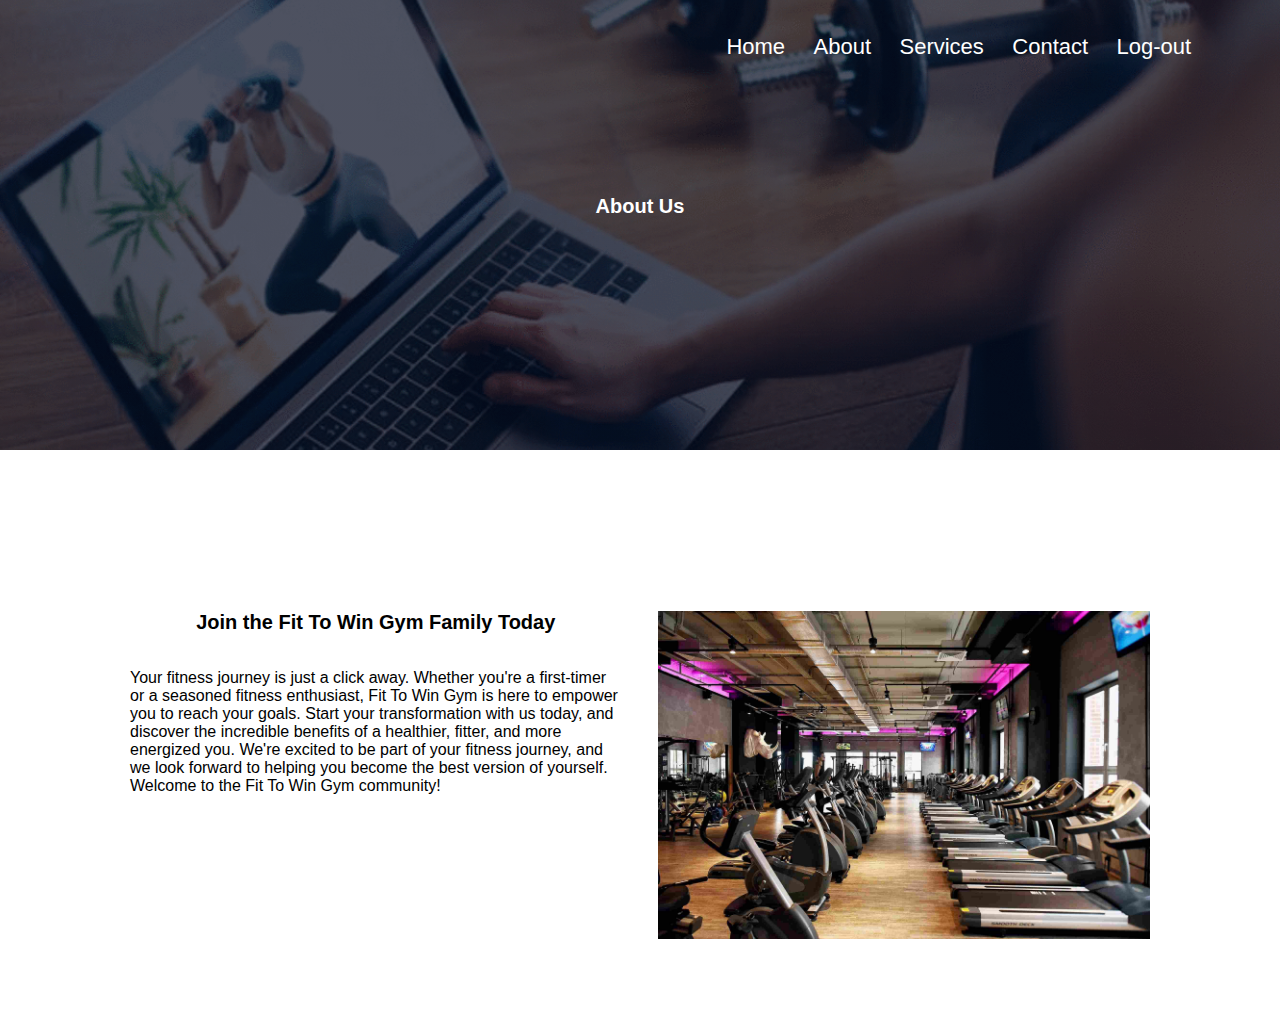
<file: body/about.html>
<!DOCTYPE html>
<html>
<head>
 <meta name="viewport" content="with=device-width, intial-scale=1.0">
 <title>Fit to Win Gym</title>
<link rel="stylesheet" href="index.css">
<link rel="stylesheet" href="https://stackpath.bootstrapcdn.com/font-awesome/4.7.0/css/font-awesome.min.css">
</head>
<body>
    <section class="sub-header">
        <nav>
            <a href="../index.html"></a>
            <div class="nav-links" id="navLinks">
                <i class="fa fa-times" onclick="hideMenu()"></i>
                <ul>
                    <li><a href="../index.html">Home</a></li>
                    <li><a href="about.html">About</a></li>
                    <li><a href="services.html">Services</a></li>
                    <li><a href="contact.html">Contact</a></li>
                    <li><a href="login.html">Log-out</a></li>
                    
                </ul>
            </div>
            <div>
                <i class="fa fa-bars" onclick="showMenu()" ></i>
            </div>
            
        </nav>
        <h1>About Us</h1>
    </section>
<!-------About us content-------->
<section class="about-us">
    <div class="row">
        <div class="about-col">
            <h1>Join the Fit To Win Gym Family Today</h1>
        <p>Your fitness journey is just a click away. Whether you're a first-timer or a seasoned fitness enthusiast, Fit To Win Gym is here to empower you to reach your goals. Start your transformation with us today, and discover the incredible benefits of a healthier, fitter, and more energized you. We're excited to be part of your fitness journey, and we look forward to helping you become the best version of yourself. Welcome to the Fit To Win Gym community!</p>
        </div>
        <div class="about-col">
            <img src="image/about.jpg" alt="">
        </div>
    </div>


</section>
    <script>
        var navLinks = document.getElementById("navLinks");
        function showMenu(){
            navLinks.style.right = "0";
       }
       function hideMenu(){
        navLinks.style.right = "-200px";
       }
    </script>
</body>
</html>
</file>
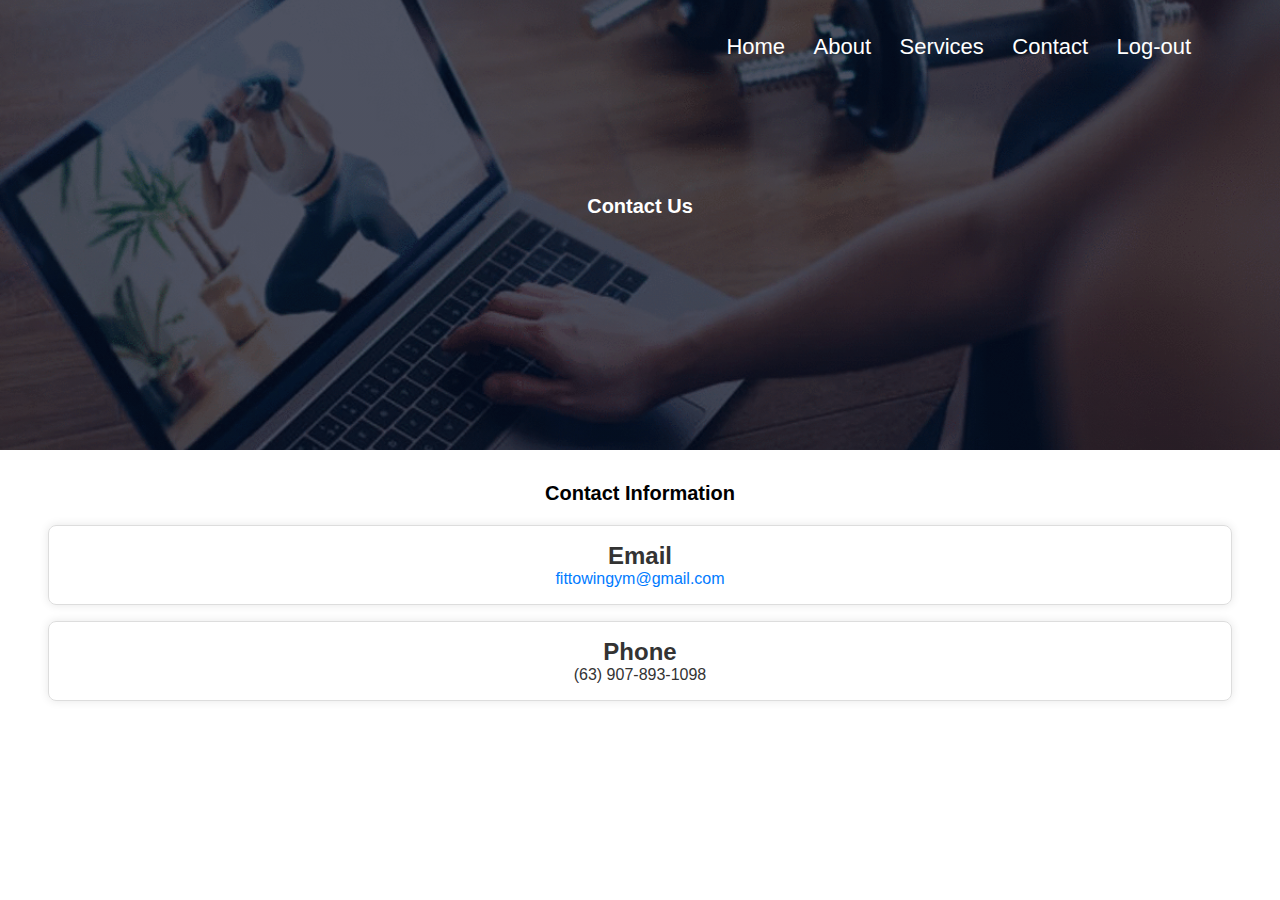
<file: body/contact.html>
<!DOCTYPE html>
<html>
<head>
 <meta name="viewport" content="with=device-width, intial-scale=1.0">
 <title>Fit to Win Gym</title>
<link rel="stylesheet" href="index.css">
<link rel="stylesheet" href="https://stackpath.bootstrapcdn.com/font-awesome/4.7.0/css/font-awesome.min.css">
</head>
<body>
    <section class="sub-header">
        <nav>
            <a href="../index.html"></a>
            <div class="nav-links" id="navLinks">
                <i class="fa fa-times" onclick="hideMenu()"></i>
                <ul>
                    <li><a href="../index.html">Home</a></li>
                    <li><a href="about.html">About</a></li>
                    <li><a href="services.html">Services</a></li>
                    <li><a href="Contact.html">Contact</a></li>
                    <li><a href="login.html">Log-out</a></li>
                    
                </ul>
            </div>
            <i class="fa fa-bars" onclick="showMenu()" ></i>
            </div>
            
        </nav>
        <h1>Contact Us</h1>
    </section>
    <section class="contact-info">
        <h1>Contact Information</h1>
        <div class="contact-item">
            <h2>Email</h2>
            <p><a href="mailto:info@example.com">fittowingym@gmail.com</a></p>
        </div>
        <div class="contact-item">
            <h2>Phone</h2>
            <p>(63) 907-893-1098</p>
        </div>
       
    </section>
    <script>
        var navLinks = document.getElementById("navLinks");
        function showMenu(){
            navLinks.style.right = "0";
       }
       function hideMenu(){
        navLinks.style.right = "-200px";
       }
    </script>
</body>
</html>
</file>
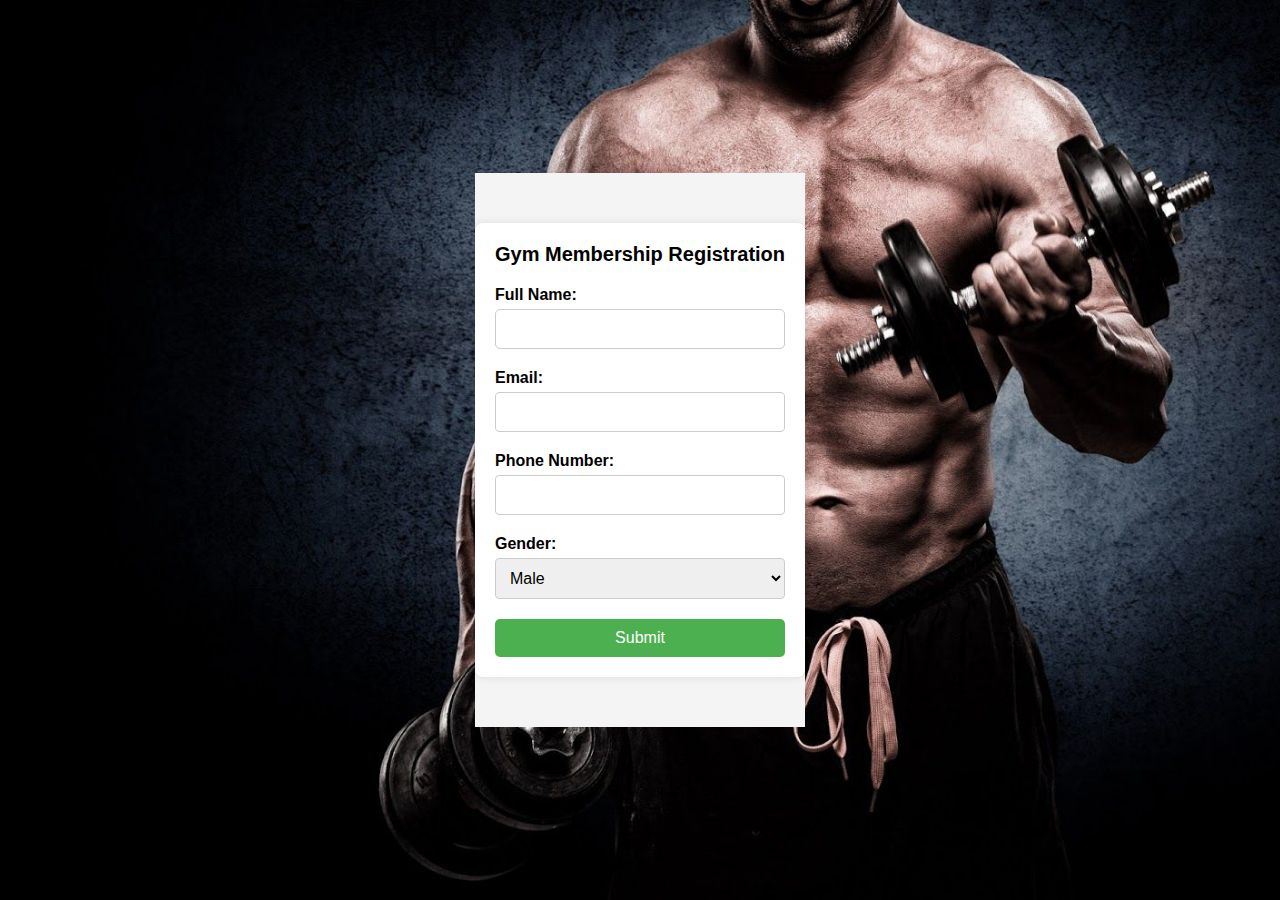
<file: body/joinnow.html>
<!DOCTYPE html>
<html>
<head>
 <meta name="viewport" content="with=device-width, intial-scale=1.0">
 <title>Fit to Win Gym</title>
<link rel="stylesheet" href="index.css">
<link rel="stylesheet" href="https://stackpath.bootstrapcdn.com/font-awesome/4.7.0/css/font-awesome.min.css">
</head>
<body class="Login">
  <div class="background-img">
    
<section class="join">
    <div class="container">
        <h1>Gym Membership Registration</h1>
        <form>
            <label for="fullName">Full Name:</label>
            <input type="text" id="fullName" name="fullName" class="input-field" required>

            <label for="email">Email:</label>
            <input type="email" id="email" name="email" class="input-field" required>

            <label for="phone">Phone Number:</label>
            <input type="tel" id="phone" name="phone" class="input-field" required>

            <label for="membershipType">Gender:</label>
            <select id="membershipType" name="membershipType" class="input-field" required>
                <option value="male">Male</option>
                <option value="female">Female</option>
            
            </select>

            <button type="submit" class="submit-button"><a href="login.html" target="_blank" rel="noopener noreferrer" class="sign">Submit</a></button>
        </form>
    </div>
    
</section>
<script>
    var navLinks = document.getElementById("navLinks");
    function showMenu(){
        navLinks.style.right = "0";
   }
   function hideMenu(){
    navLinks.style.right = "-200px";
   }
</script>

</body>
</html>
</file>
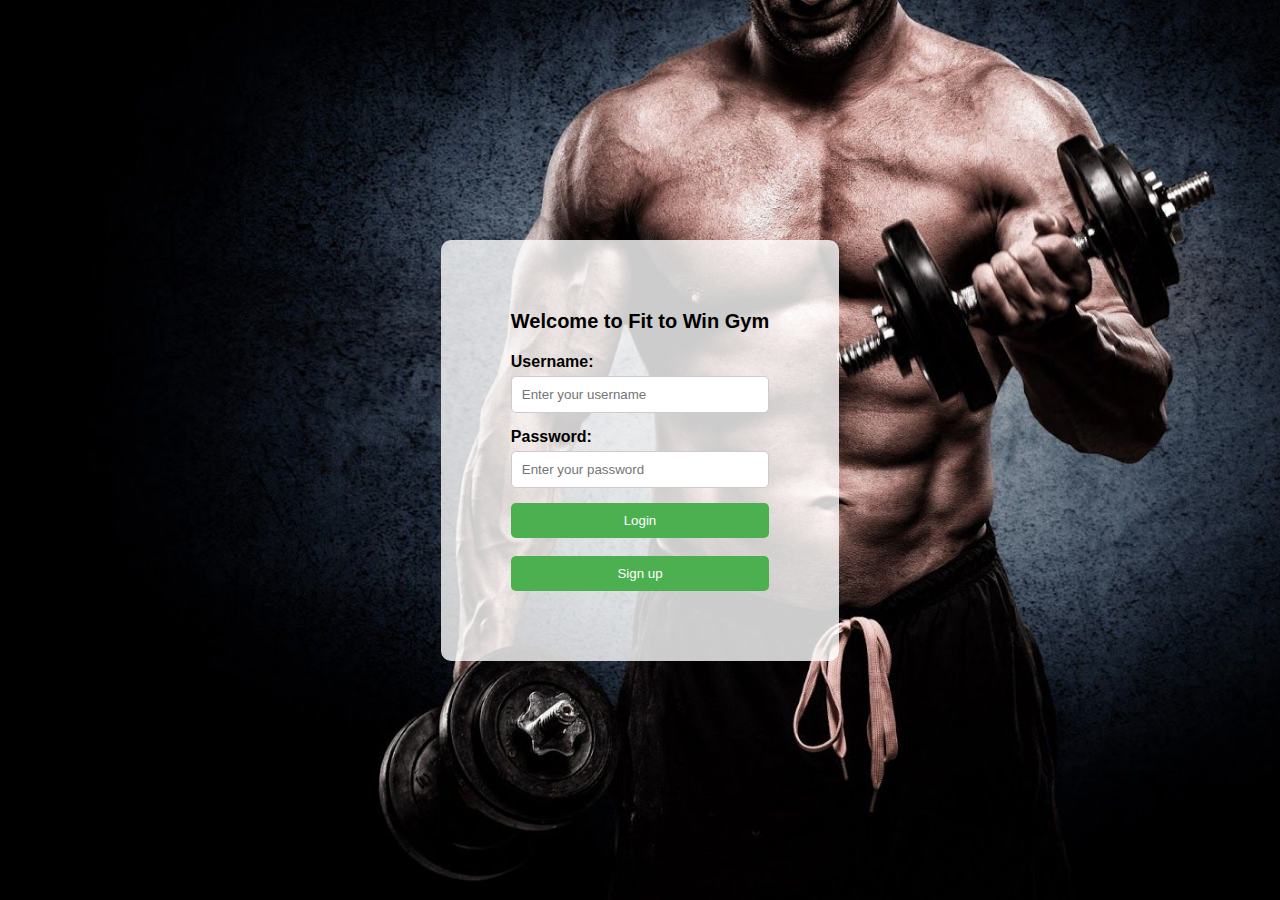
<file: body/login.html>
<!DOCTYPE html>
<html>
<head>
 <meta name="viewport" content="with=device-width, intial-scale=1.0">
 <title>Fit to Win Gym</title>
<link rel="stylesheet" href="index.css">
<link rel="stylesheet" href="https://stackpath.bootstrapcdn.com/font-awesome/4.7.0/css/font-awesome.min.css">
</head>
<body>
  <section class="header">
    <div class="background-img">
      
      <div class="login-container">
        <h1>Welcome to Fit to Win Gym </h1>
        <form action="#">
          <div class="form-group">
            <label for="username">Username:</label>
            <input type="text" id="username" name="username" placeholder="Enter your username">
          </div>
          <div class="form-group">
            <label for="password">Password:</label>
            <input type="password" id="password" name="password" placeholder="Enter your password">
          </div>
          <button type="submit"><a href="mainmenu.html" target="_blank" rel="noopener noreferrer" class="sign">Login</a></button><br>
          <button type="submit"> <a href="joinnow.html" target="_blank" rel="noopener noreferrer" class="sign">Sign up</a></button>
          
    </button>
        </form>
      </div>
    </div>
    </section>    
</body>
</html>
</file>
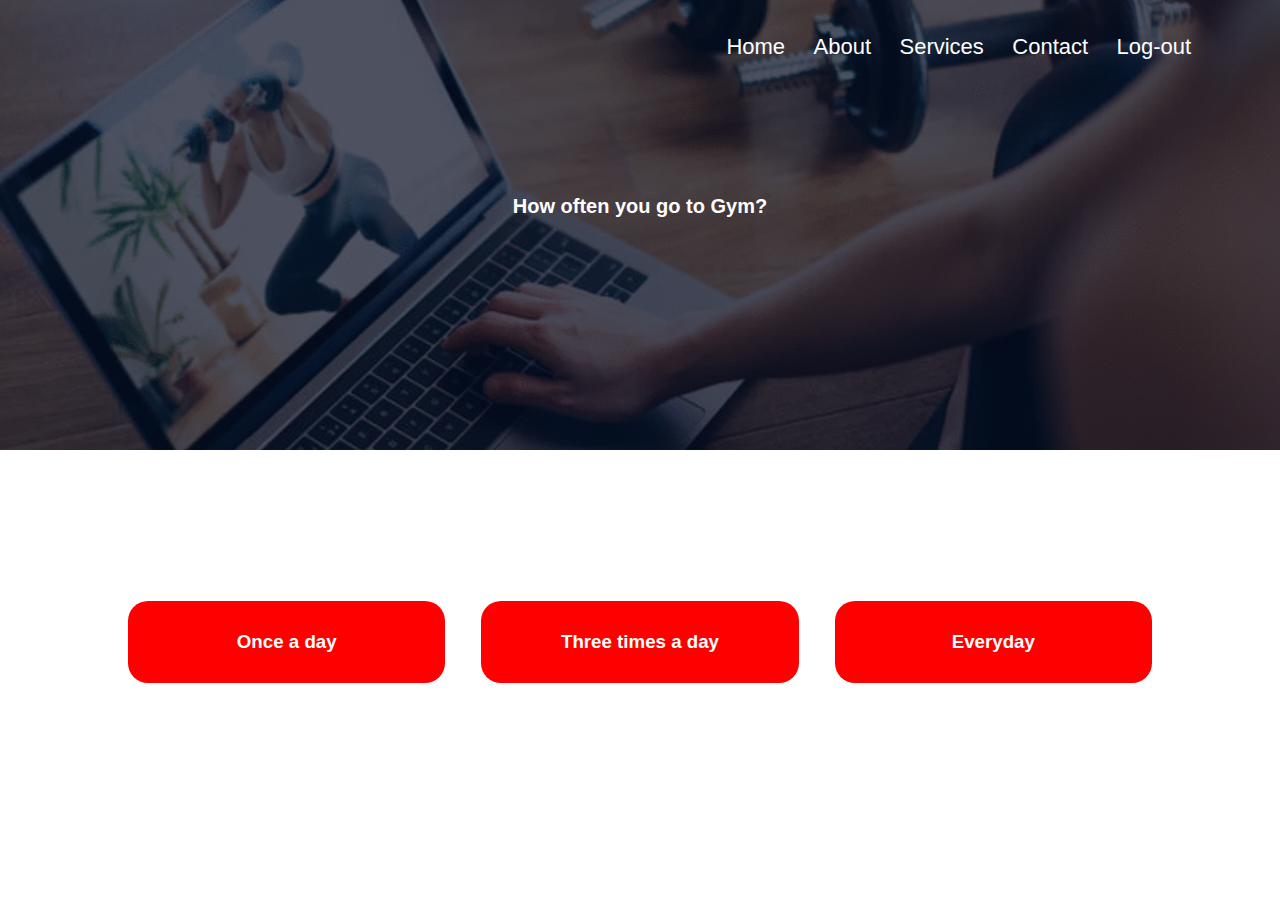
<file: body/mainmenu.html>
<!DOCTYPE html>
<html>
<head>
 <meta name="viewport" content="with=device-width, intial-scale=1.0">
 <title>Fit to Win Gym</title>
<link rel="stylesheet" href="index.css">
<link rel="stylesheet" href="https://stackpath.bootstrapcdn.com/font-awesome/4.7.0/css/font-awesome.min.css">
</head>
<body>
    <section class="sub-header">
        <nav>
            <a href="../index.html"></a>
            <div class="nav-links" id="navLinks">
                <i class="fa fa-times" onclick="hideMenu()"></i>
                <ul>
                    <li><a href="../index.html">Home</a></li>
                    <li><a href="about.html">About</a></li>
                    <li><a href="services.html">Services</a></li>
                    <li><a href="contact.html">Contact</a></li>
                    <li><a href="login.html">Log-out</a></li>
                    
                </ul>
            </div>
            <div>
                <i class="fa fa-bars" onclick="showMenu()" ></i>
            </div>
            
        </nav>
        <h1>How often you go to Gym?</h1>
    </section>
    <section class="home">
        
        <div class="row">
            <div class="home-col">
                <a href="once.html" class="main"><h3>Once a day</h3></a>
                
            </div>
            <div class="home-col">
               <a href="three.html" class="main"><h3>Three times a day</h3></a>
                
            </div>
            <div class="home-col">
                <a href="everyday.html" class="main"><h3>Everyday</h3></a>
                
            </div>
        </div>
    </section>
    <script>
        var navLinks = document.getElementById("navLinks");
        function showMenu(){
            navLinks.style.right = "0";
       }
       function hideMenu(){
        navLinks.style.right = "-200px";
       }
    </script>
</body>
</html>
</file>
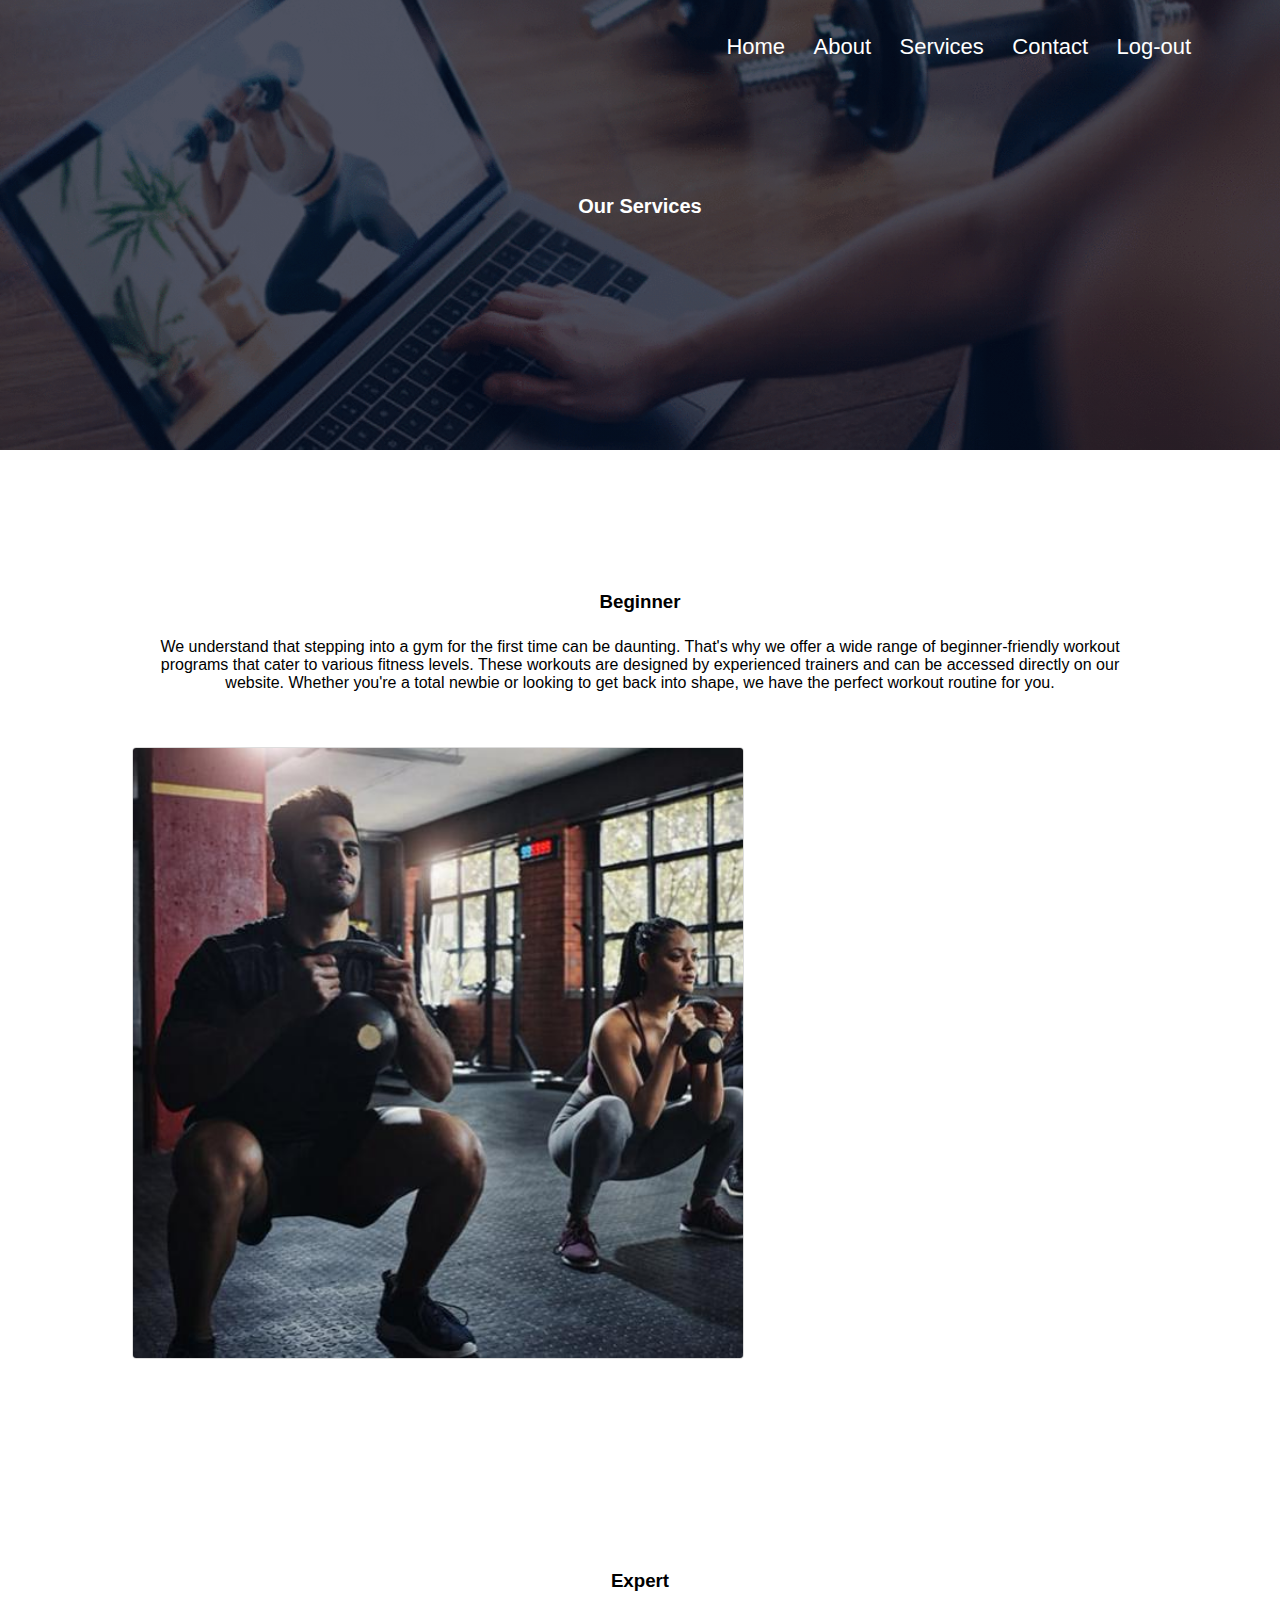
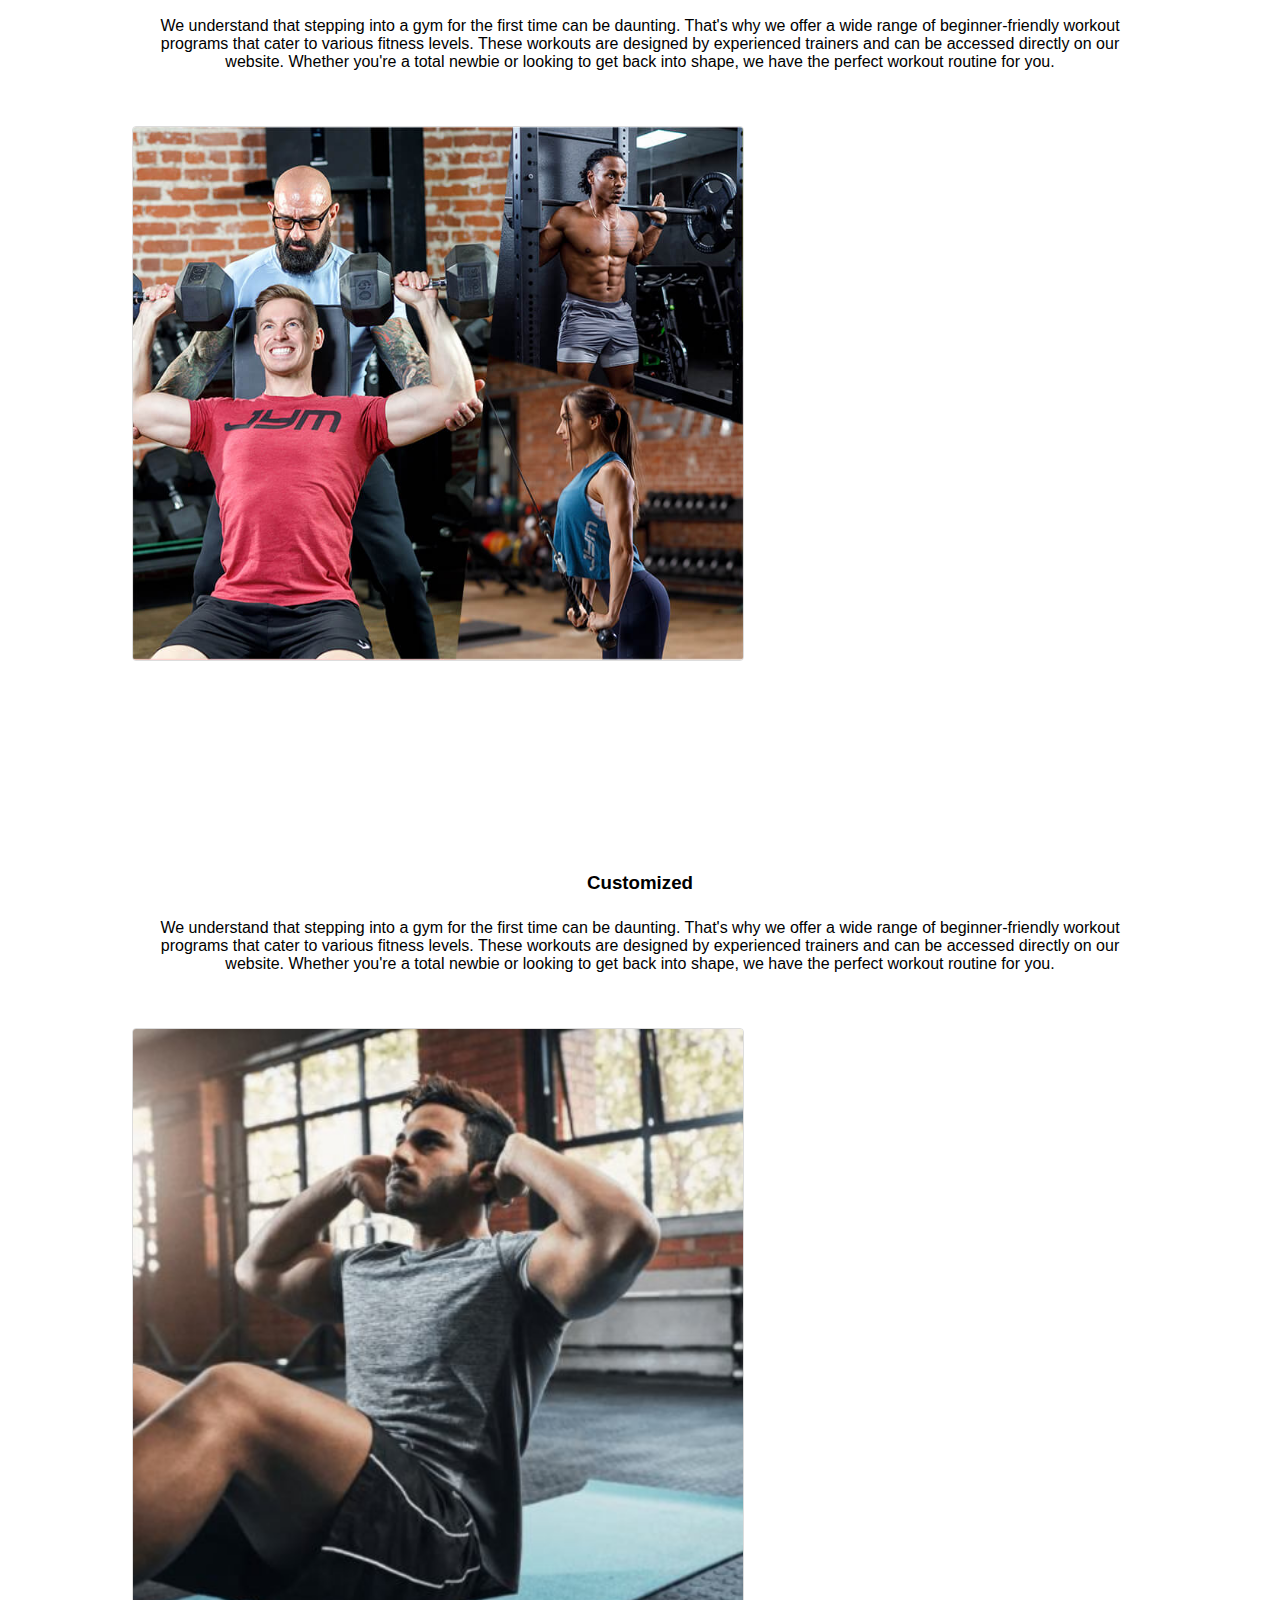
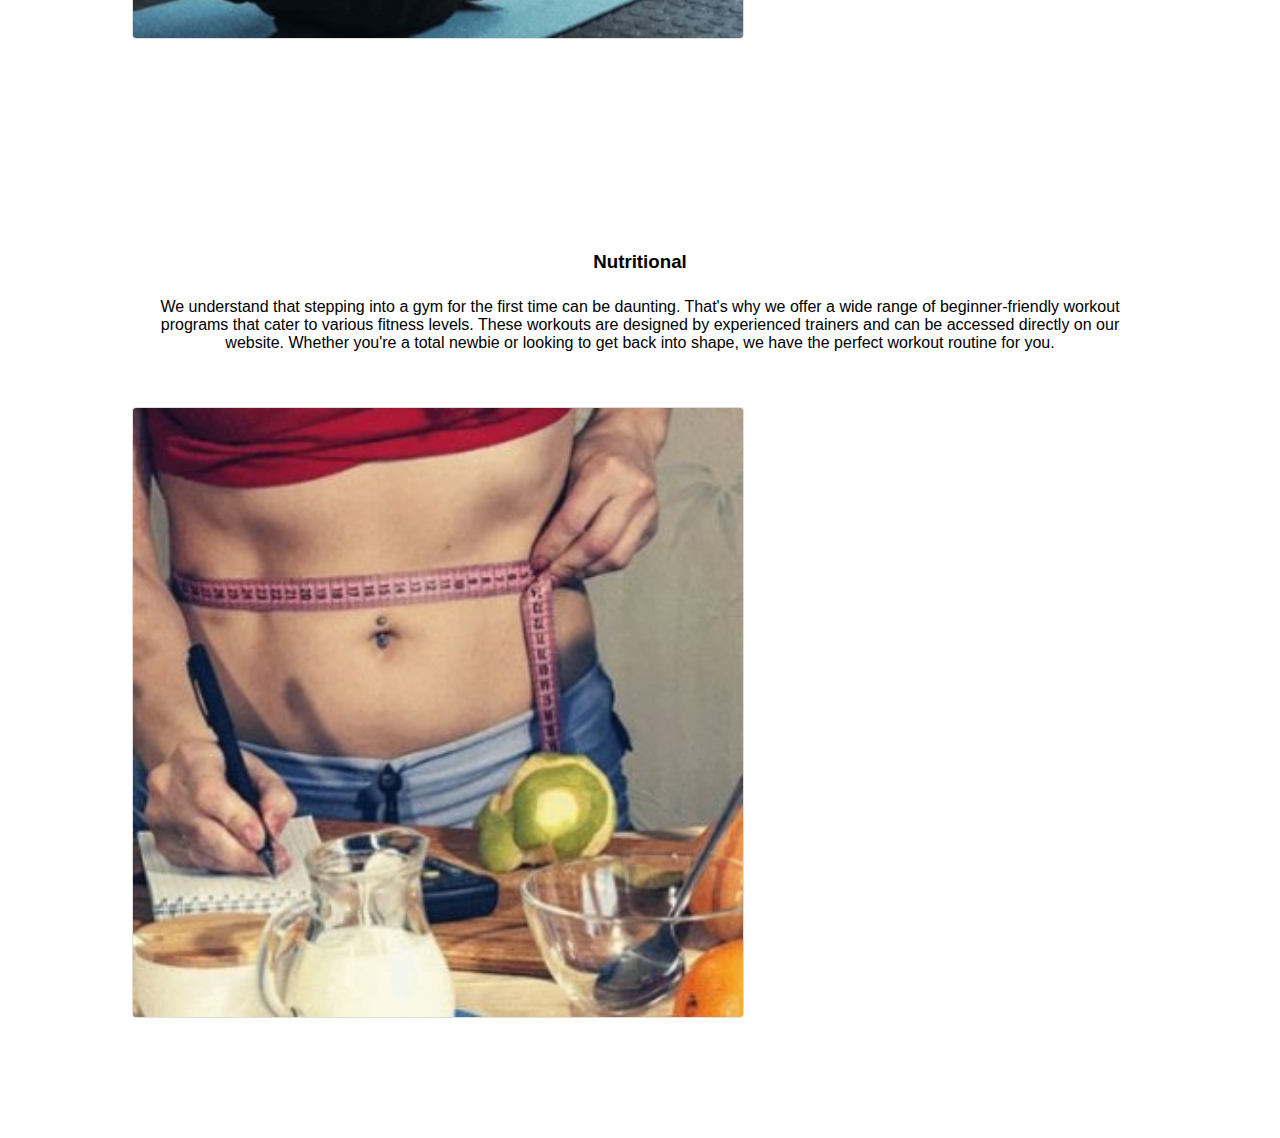
<file: body/services.html>
<!DOCTYPE html>
<html>
<head>
 <meta name="viewport" content="with=device-width, intial-scale=1.0">
 <title>Fit to Win Gym</title>
<link rel="stylesheet" href="index.css">
<link rel="stylesheet" href="https://stackpath.bootstrapcdn.com/font-awesome/4.7.0/css/font-awesome.min.css">
</head>
<body>
    <section class="sub-header">
        <nav>
            <a href="../index.html"></a>
            <div class="nav-links" id="navLinks">
                <i class="fa fa-times" onclick="hideMenu()"></i>
                <ul>
                    <li><a href="../index.html">Home</a></li>
                    <li><a href="about.html">About</a></li>
                    <li><a href="services.html">Services</a></li>
                    <li><a href="contact.html">Contact</a></li>
                    <li><a href="login.html">Log-out</a></li>
                    
                </ul>
            </div>
            <div>
                <i class="fa fa-bars" onclick="showMenu()" ></i>
            </div>
            
        </nav>
        <h1>Our Services</h1>
    </section>
    <section class="services">
        <div class="row">
            <div class="services-col"> 
                <h3>Beginner</h3>
                <p>We understand that stepping into a gym for the first time can be daunting. That's why we offer a wide range of beginner-friendly workout programs that cater to various fitness levels. These workouts are designed by experienced trainers and can be accessed directly on our website. Whether you're a total newbie or looking to get back into shape, we have the perfect workout routine for you.
                </p>
                <div class="services-col" id="beginner">
                    <img src="image/BEGINNER.jpg" alt="">
                </div>
            </div>
        </div>
        <div class="row">
            <div class="services-col">
                <h3>Expert</h3>
                <p>We understand that stepping into a gym for the first time can be daunting. That's why we offer a wide range of beginner-friendly workout programs that cater to various fitness levels. These workouts are designed by experienced trainers and can be accessed directly on our website. Whether you're a total newbie or looking to get back into shape, we have the perfect workout routine for you.
                </p>
                <div class="services-col" id="expert">
                    <img src="image/expert.jpg" alt="">
                </div>
            </div>
        </div>
        <div class="row">
            <div class="services-col">
                <h3>Customized</h3>
                <p>We understand that stepping into a gym for the first time can be daunting. That's why we offer a wide range of beginner-friendly workout programs that cater to various fitness levels. These workouts are designed by experienced trainers and can be accessed directly on our website. Whether you're a total newbie or looking to get back into shape, we have the perfect workout routine for you.
                </p>
                <div class="services-col" id="customized">
                    <img src="image/CUSTOMIZED.jpg" alt="">
                </div>
            </div>
        </div>
        <div class="row">
            <div class="services-col">
                <h3>Nutritional</h3>
                <p>We understand that stepping into a gym for the first time can be daunting. That's why we offer a wide range of beginner-friendly workout programs that cater to various fitness levels. These workouts are designed by experienced trainers and can be accessed directly on our website. Whether you're a total newbie or looking to get back into shape, we have the perfect workout routine for you.
                </p>
                <div class="services-col" id="nutritional">
                    <img src="image/NUTRITIONAL.jpg" alt="">
                </div>
            </div>
        </div>
    

    </section>
    
    <script>
        var navLinks = document.getElementById("navLinks");
        function showMenu(){
            navLinks.style.right = "0";
       }
       function hideMenu(){
        navLinks.style.right = "-200px";
       }
    </script>
</body>
</html>
</file>
<file: body/index.css>
*{
    margin: 0;
    padding: 0;
    font-family: sans-serif;
}
.header{
    min-height: 100vh;
    width: 100%;
    height: 100%;
    background-image: linear-gradient(rgba(4,9,30,0.7),rgba(4,9,30,0.7)),url(image/back.jpg);
    background-position: center;
    background-size: cover;
    position: relative;
}
nav{
    display: flex;
    padding: 2% 6%;
    justify-content: space-between;
    align-items: center;
}
.nav-links{
    flex: 1;
    text-align: right;
}
.nav-links ul li{
    list-style: none;
    display: inline-block;
    padding: 8px 12px;
    position: relative;
}
.nav-links ul li a{
    color: white;
    text-decoration: none;
    font-size: 22px;
    transition: 0.5s;
}
.nav-links ul li::after{
    content: '';
    width: 0%;
    height: 2px;
    background: red;
    display: block;
    margin: auto;
    transition: 0.5s;
}
.nav-links ul li:hover::after{
    width: 100%;
    border: 1px solid red;
    background: red;
    transition: 0.5s;
}
.text-box{
    width: 90%;
    color: white;
    position: absolute;
    top: 50%;
    left: 50%;
    transform: translate(-50% -50%);

}
.text-box h1{
    font-size: 62px;
    text-align: left;
}
.text-box p{
    margin: 10px 0 40px;
    font-size: 20px;
    color: white;

}
.hero-btn{
    display: inline-block;
    text-decoration: none;
    color: white;
    border: 1px solid white;
    padding: 12px 14px;
    font-size: 15px;
    background-color: transparent;
    position: relative;
    cursor: pointer;
}
.hero-btn:hover{
    border: 1px solid red;
    background: red;
    transition: 1s;
}
nav .fa{
    display: none;

}
.bottom-left-paragraph {
    position: absolute;
    bottom: 0;
    left: 0;
    margin: 0;
    padding: 30px;
    text-decoration: white;
}

@media(max-width: 700px){
    .text-box h1{
        font-size: 30px;
    }
    .text-box p{
        font-size: 20px;
    }
    .nav-links ul li{
        display: block;
    }
    .nav-links{
        position: absolute;
        background: #f44336;
        height: 100vh;
        width: 200px;
        top: 0;
        right: -200px;
        text-align: left;
        z-index: 2;
        transition: 1s;
    }
    nav .fa{
        display: block;
        color: white;
        margin: 10px;
        font-size: 22px;
        cursor: pointer;
        
    }
.nav-links ul{
    padding: 30px;

}
    
}

/*------home-------*/
.home{
    width: 80%;
    margin: auto;
    text-align: center;
    padding-top: 100px;
    }
    h1{
        font-size: 20px;
        font-weight: 600;
    }
    .row{
    margin-top: 5%;
    display: flex;
    justify-content: space-between;
    }
    .home-col{
        flex-basis: 31%;
        background: red;
        border-radius: 20px;
        margin-bottom: 5%;
        padding: 20px 15px;
        box-sizing: border-box;
        transition: 0.5s;
    }
    h3{
        text-align: center;
        font-weight: 600;
        margin: 10px 0;
    }
    .home-col::after{
        box-shadow: 0 0 20px 0px rgba(0, 0, 0, 0.2);
    }
    .main{
        color: #fff;
    }


/*-------- services ---------*/

.services{
    width: 80%;
    margin: auto;
    text-align: center;
    padding-top: 50px;
}
.services-col{
    
    flex-basis: 32%;
    border-radius: 20px;
    margin-bottom: 30px;
    position: relative;
    overflow: hidden;
}
.services-col img{
    width: 100%;
    height: 100%;
    display: block;
}
.layer{
    background: transparent;
    height: 100%;
    width: 100%;
    position: absolute;
    top: 0;
    left: 0;
    transition: 0.5s;

}
.layer:hover{
    background: rgba(226, 0, 0, 0.7);
}
.layer h3{
    width: 100%;
    font-weight: 500;
    color: white;
    font-size: 26px;
    bottom: 0;
    left: 50%;
    transform: translateX(-50%);
    position: absolute;
    opacity: 0;
    transition: 0.5s;
}
.layer:hover h3{
    bottom: 49%;
    opacity: 1;


}
/*------- contact --------*/
.ctn {
    margin: 100px auto;
    width: 80%;
    background-image: linear-gradient(rgba(0,0,0,0.7),rgba(0,0,0,0.7)),url(body/image/fit.jpg);
    background-position: center;
    background-size: cover;
    border-radius: 10px;
    text-align: center;
    padding: 100px 0;
}
.ctn h1{
    color: white;
    margin-bottom: 40px;
    padding: 0;

}
.contact-theme {
    border: 1px solid #ddd;
    color: #fff;
    padding: 1em;
    margin: 1em;
    border-radius: 8px;
    box-shadow: 0 0 10px rgba(0, 0, 0, 0.1);
}

.contact-theme h2 {
    color: white;
}

.contact-theme p {
    margin: 0;
    color: white;
}

@media(max-width: 700px){
    .ctn h1{
        font-size: 24px;

    }
}

/*------- About us --------*/

.footer {
    width: 100%;
    text-align: center;
    padding: 30px 0;
}
.footer h4 {
    margin-bottom: 25px;
    margin-top: 20px;
    font-weight: 600;
}
/*------- About--------*/
.sub-header {
    height:  50vh;
    width: 100%;
    background-image: linear-gradient(rgba(4,9,30,0.7),rgba(4,9,30,0.7)),url(image/free.gif);
    background-position: center;
    background-size: cover;
    text-align: center;
    color: white;
}
.sub-header h1 {
    margin-top: 100px;
}
.about-us {
    width: 80%;
    margin: auto;
    padding-top: 80px;
    padding-bottom: 50px;
}
.about-col {
    flex-basis:  48%;
    padding: 30px 2px;
}
.about-col img {
    width: 100%;
   
}
.about-col h1 {
    padding-top: 0;
}
.about-col p {
    padding: 15px 0 25px;
}

/*------- Services--------*/
.services{
    width: 80%;
    margin: auto;
    text-align: center;
       
}
.services-col {
    text-align: center;
    flex-basis:  100%;
    padding: 30px 2px;
}
.services-col img  {
    max-width: 60%;
    height: auto;
    border: 1px solid #ddd;
    border-radius: 4px;
    justify-content: center;
    
    
    
}
.services-col h3 {
    text-align: center;
    padding-top: 0;
}

.services-col p {
    padding: 15px 0 25px;
}
/*------- Contact us--------*/
.contact-info {
    text-align: center;
    margin: 2em;
}

.contact-item {
    border: 1px solid #ddd;
    padding: 1em;
    margin: 1em;
    border-radius: 8px;
    box-shadow: 0 0 10px rgba(0, 0, 0, 0.1);
}

.contact-item h2 {
    color: #333;
}

.contact-item p {
    margin: 0;
    color: #333;
}

a {
    color: #007BFF;
    text-decoration: none;
}

a:hover {
    text-decoration: underline;
}
/*------- join now--------*/
.join {
    font-family: Arial, sans-serif;
    background-color: #f4f4f4;
    margin: 0;
    padding: 0;
}
.container {
    max-width: 600px;
    margin: 50px auto;
    background-color: #fff;
    padding: 20px;
    border-radius: 8px;
    box-shadow: 0 0 10px rgba(0, 0, 0, 0.1);
}

h1 {
    text-align: center;
    
}

form {
    display: flex;
    flex-direction: column;
}

.label {
    margin-bottom: 8px;
    font-weight: bold;
    color: #555;
}

.input-field {
    padding: 10px;
    margin-bottom: 20px;
    border: 1px solid #ccc;
    border-radius: 4px;
    font-size: 16px;
}

.submit-button {
    background-color: #4caf50;
    color: #fff;
    padding: 10px 15px;
    border: none;
    border-radius: 4px;
    cursor: pointer;
    font-size: 16px;
}

.submit-button:hover {
    background-color: #45a049;
}

/*------- login --------*/

  
  .background-img {
    background-image: url("image/back.jpg");
    background-size: cover;
    background-position: center;
    height: 100vh;
    display: flex;
    justify-content: center;
    align-items: center;
  }
  
  .login-container {
    background-color: rgba(255, 255, 255, 0.8); /* Semi-transparent white overlay */
    padding: 70px;
    border-radius: 10px;
  }
  
  h1 {
    text-align: center;
    margin-bottom: 20px;
    
  }
  
  .form-group {
    margin-bottom: 15px;
  }
  
  label {
    display: block;
    font-weight: bold;
    margin-bottom: 5px;
  }
  
  input[type="text"],
  input[type="password"] {
    width: 100%;
    padding: 10px;
    border: 1px solid #ccc;
    border-radius: 5px;
    box-sizing: border-box;
  }
  
  button[type="submit"] {
    background-color: #4CAF50;
    color: white;
    padding: 10px 20px;
    border: none;
    border-radius: 5px;
    cursor: pointer;
  }
  .sign{
    color: white;
  }
  /*------- once --------*/  
  main {
    padding: 20px;
  }
  
  .workout {
    max-width: 800px;
    margin: auto;
  }
  
  .workout h2 {
    color: #333;
  }
  
  .exercise {
    margin-top: 20px;
  }
  
  .exercise img {
    max-width: 100%;
    height: auto;
    border: 1px solid #ddd;
    border-radius: 4px;
  }
  
  footer {
    background-color: #333;
    color: #fff;
    text-align: center;
    padding: 1em;
    position: fixed;
    bottom: 0;
    width: 100%;
  }
</file>
